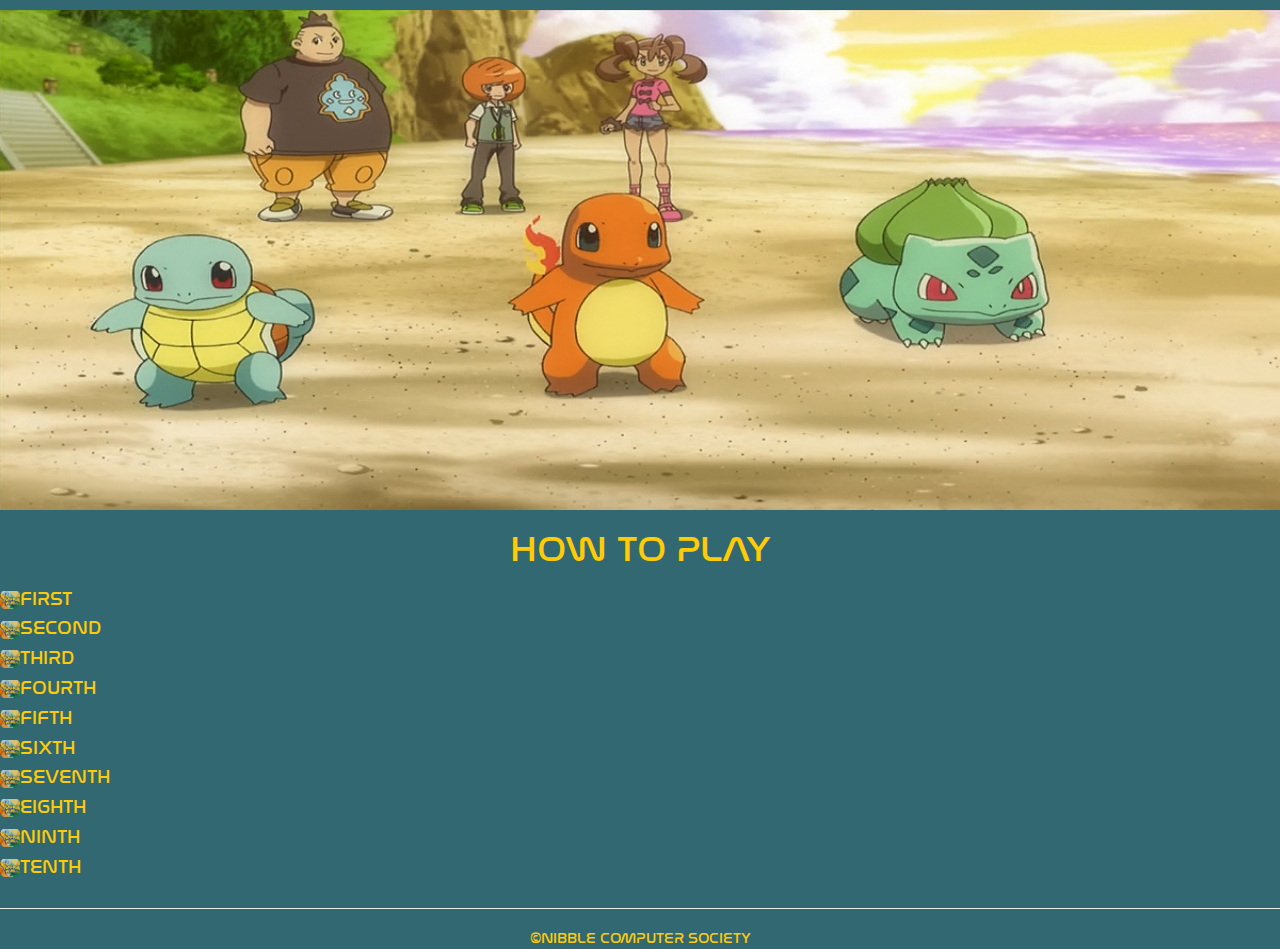
<file: How.html>
<!DOCTYPE html>
<html>
 <head>
 <title>HOW TO PLAY</title>
<meta charset="utf-8">
  <meta name="viewport" content="width=device-width, initial-scale=1">
 
  <link rel="stylesheet" href="https://maxcdn.bootstrapcdn.com/bootstrap/3.3.7/css/bootstrap.min.css">
  <link rel="stylesheet" type="text/css" href="css files/css.css">
  <script src="https://ajax.googleapis.com/ajax/libs/jquery/3.2.1/jquery.min.js"></script>
  <script src="https://maxcdn.bootstrapcdn.com/bootstrap/3.3.7/js/bootstrap.min.js"></script>
  <script src="javascript/script.js"></script>
</head>
  <img class="mySlides yup" src="images/XY042.png"
  style="width:100%">
  <img class="mySlides yup" src="images/ep30.jpg"
  style="width:100%">
  <img class="mySlides yup" src="images/123.png"
  style="width:100%">
<div align="center"><h1 class="color"> HOW TO PLAY </h1> </div>
<div class="color ScrollStyle">
<h4>  <img height="18px" width="20px" src="images/logo2.png">FIRST</h4>
<h4>  <img height="18px" width="20px" src="images/logo2.png">SECOND</h4>
<h4>  <img height="18px" width="20px" src="images/logo2.png">THIRD</h4>
<h4>  <img height="18px" width="20px" src="images/logo2.png">FOURTH</h4>
<h4>  <img height="18px" width="20px" src="images/logo2.png">FIFTH</h4>
<h4>  <img height="18px" width="20px" src="images/logo2.png">SIXTH</h4>
<h4>  <img height="18px" width="20px" src="images/logo2.png">SEVENTH</h4>
<h4>  <img height="18px" width="20px" src="images/logo2.png">EIGHTH</h4>
<h4>  <img height="18px" width="20px" src="images/logo2.png">NINTH</h4>
<h4>  <img height="18px" width="20px" src="images/logo2.png">TENTH</h4>
</div>
<hr><div align="center"><a class="color" href="http://www.hackncs.com"> &copy;NIBBLE COMPUTER SOCIETY</a></span>
 

<script>
 
change();
</script>
</file>
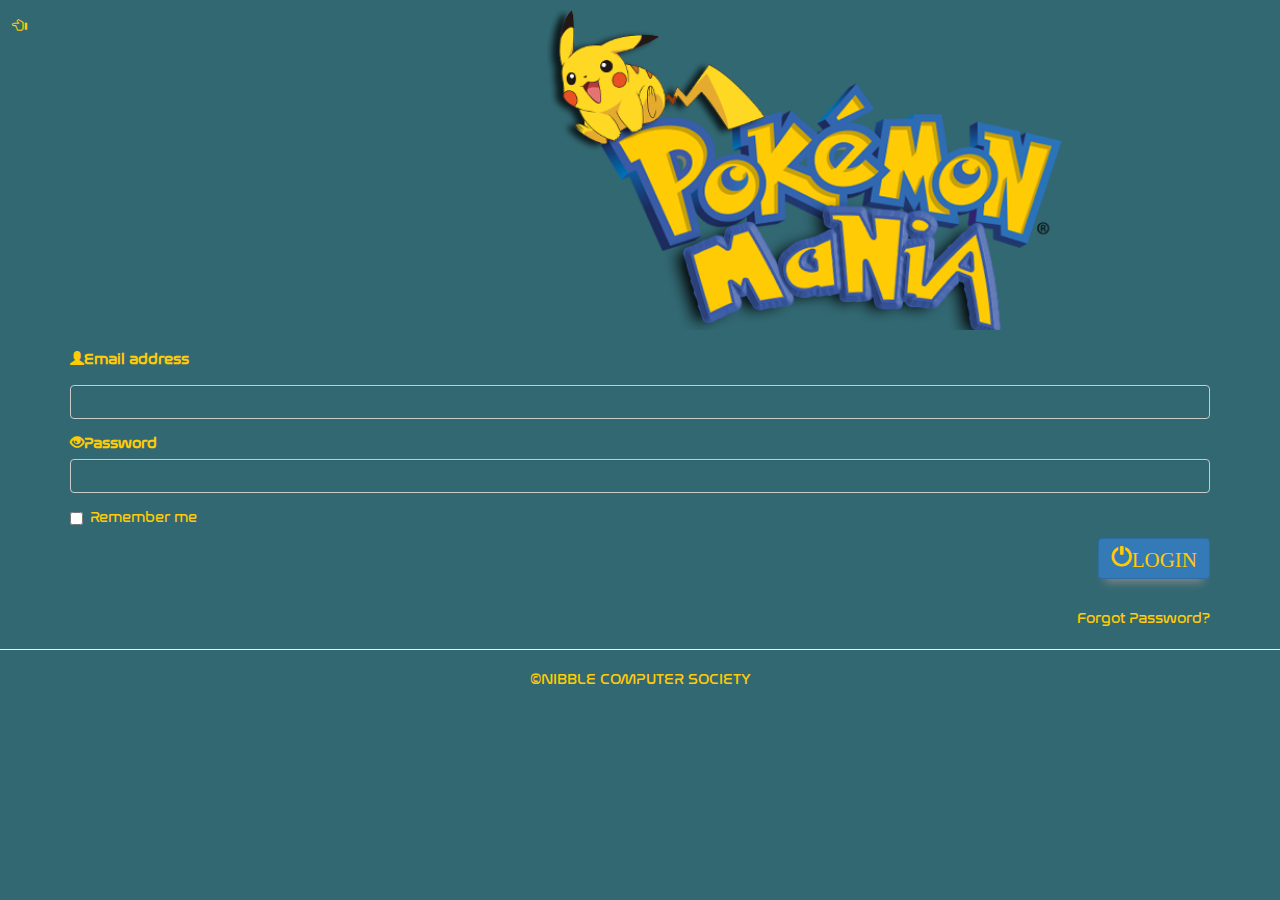
<file: log.html>
<!DOCTYPE html>
<html>
<head>
	<title> LOGIN PAGE</title>
	<meta charset="utf-8">
  <meta name="viewport" content="width=device-width, initial-scale=1">
  <link rel="stylesheet" href="https://maxcdn.bootstrapcdn.com/bootstrap/3.3.7/css/bootstrap.min.css">
  <link rel="stylesheet" type="text/css" href="css files/css.css">
  <script src="https://ajax.googleapis.com/ajax/libs/jquery/3.2.1/jquery.min.js"></script>
  <script src="https://maxcdn.bootstrapcdn.com/bootstrap/3.3.7/js/bootstrap.min.js"></script>

</head>
<body>
<div class="row">
<div class="col-lg-5 col-xs-3">
<a href="index.html"><button class="btn btn-link color"><span class="  glyphicon glyphicon-hand-left"></span></button></a>
</div>
<div class="col-lg-5 col-xs-5">
<img src="images/logo.png" class="img-responsive sign" height="275px" width="275px"></div>
</div>

<br>
<div class="container">
          <form>
 <div class="form-group">
  
    <label class="color" for="email"><span class="glyphicon glyphicon-user"></span>Email address</p></label>
    <input type="email" class="form-control "  style="background-color: transparent;" >
  </div>
  <div class="form-group">
    <label for="pwd"  class="color" ><span class="glyphicon glyphicon-eye-open"></span>Password</label>
    <input type="password" class="form-control "  style="background-color: transparent;" >
    
    </div>
     <div class="checkbox">
    <label class="color"><input type="checkbox"> Remember me</label>
  </div>
  <p align="right"><button type="submit"  class="btn color btn-primary  save_button"><span style="font-size:1.5em;" class="glyphicon glyphicon-off">LOGIN</span></button></p>
  <br>
 <a href="#" style=" float: right;" class="color">Forgot Password?</a>
  <br>
</form>



</div>
</body>
<hr>
<div align="center"><a class="color" href="http://www.hackncs.com"> &copy;NIBBLE COMPUTER SOCIETY</a></span></div>
</file>
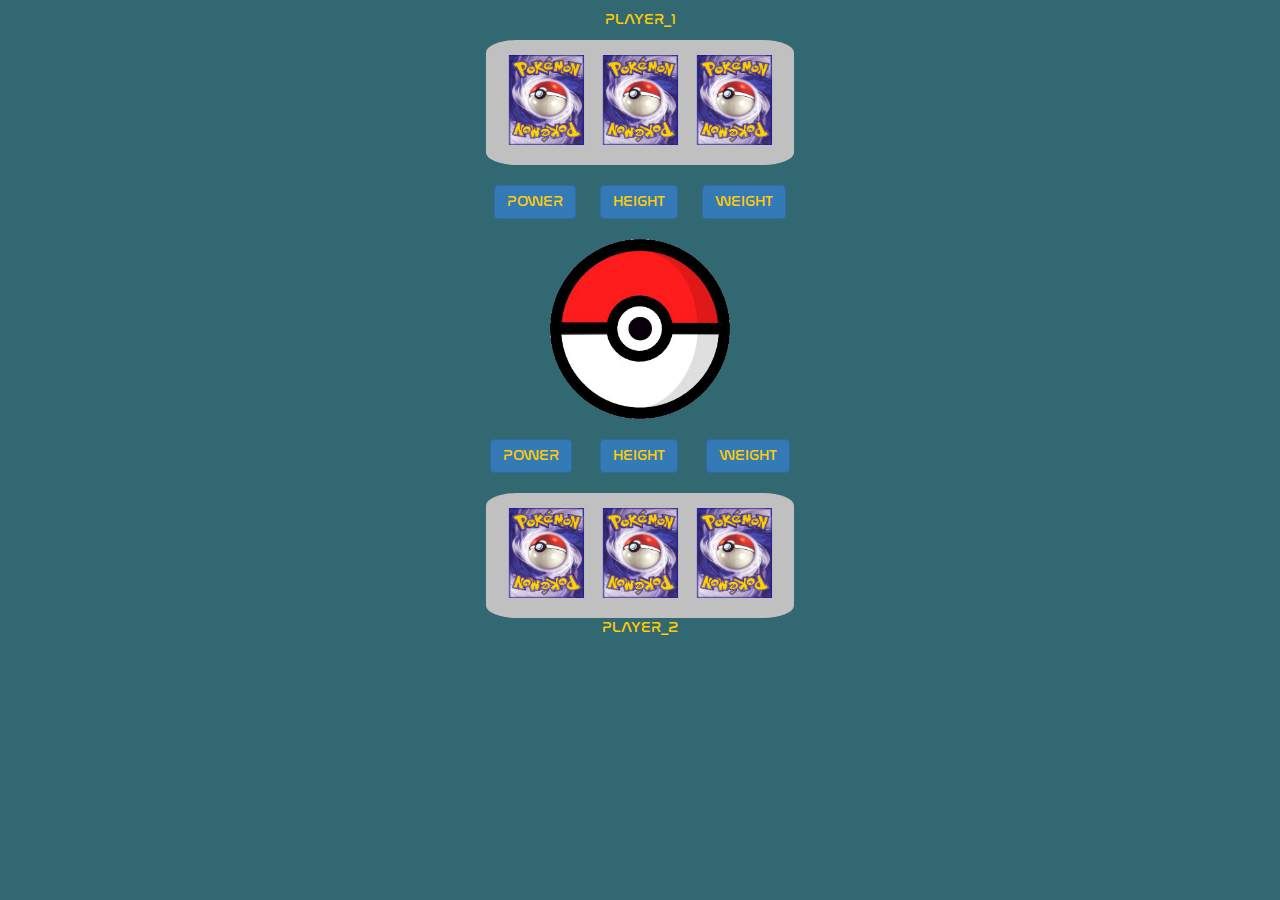
<file: play.html>
<!DOCTYPE html>
<html>
<head>
<meta charset="utf-8">
  <meta name="viewport" content="width=device-width, initial-scale=1">
  <link rel="stylesheet" href="https://maxcdn.bootstrapcdn.com/bootstrap/3.3.7/css/bootstrap.min.css">
  <link rel="stylesheet" type="text/css" href="css files/css.css">
  <link rel="stylesheet" type="text/css" href="css files/css2.css">
  <script src="https://ajax.googleapis.com/ajax/libs/jquery/3.2.1/jquery.min.js"></script>
  <script src="https://maxcdn.bootstrapcdn.com/bootstrap/3.3.7/js/bootstrap.min.js"></script>
  <script type="text/javascript" src="javascript/abc.js"></script>
  
   
  
  <title>GAME</title>
  <style >
    body{
     
 display:flex;
  justify-content:center;
  align-items:center;
    }
  </style>
</head>
<body>
<div align="center"><p class="color">PLAYER_1</p>
 <span id="1" class="color" style="display: none;">Select card</span>
<div class="rectangle">




<div class="flip"  id="c0" onclick="cardsClick(0)">
  <div class="card">
    <div class="face front">
      <img src="images/70_hires.png" height="90px" width="75px">
    </div>
    <div class="face back">
      <img src="images/49.png" height="90px" width="75px ">
    </div>
  </div>
  
  </div>

<div class="flip" id="c1" onclick="cardsClick(1)">
  <div class="card">
    <div class="face front">
      <img src="images/70_hires.png" height="90px" width="75px">
    </div>
    <div class="face back">
      <img src="images/18.png" height="90px" width="75px">
    </div>
  </div>
 
  </div>
   

  <div class="flip" id="c2" onclick="cardsClick(2)">
  <div class="card">
    <div class="face front">
      <img src="images/70_hires.png" height="90px" width="75px" >
    </div>
    <div class="face back">
      <img src="images/34.png" height="90px" width="75px">
    </div>
  </div>
  
  </div>
  </div>

<br>


 <button  type="button" class="btn btn-primary color" onclick="propClick(1,'hp')">POWER </button> &nbsp;&nbsp;&nbsp;&nbsp;
 
 
 <button  type="button" class="btn btn-primary color" onclick="propClick(1,'hgt')">HEIGHT </button> &nbsp;&nbsp;&nbsp;&nbsp;

 <button  type="button" class="btn btn-primary color" onclick="propClick(1,'wgt')">WEIGHT </button>
<br><br>
<img src="images/unnamed.png" height="180px" width="180px">
<br><br>
<button  type="button" class="btn btn-primary color" onclick="propClick(2,'hp')">POWER </button> &nbsp;&nbsp; &nbsp;&nbsp;
 <button  type="button" class="btn btn-primary color" onclick="propClick(2,'hgt')">HEIGHT </button> &nbsp;&nbsp; &nbsp;&nbsp;
 <button  type="button" class="btn btn-primary color" onclick="propClick(2,'wgt')">WEIGHT </button>
<br><br>
<div class="rectangle">




<div class="flip" id="c3" onclick="cardsClick(3)">
  <div class="card">
    <div class="face front">
      <img src="images/70_hires.png" height="90px" width="75px">
    </div>
    <div class="face back">
      <img src="images/50.png" height="90px" width="75px">
    </div>
  </div>
  
  </div>

<div class="flip" id="c4" onclick="cardsClick(4)">
  <div class="card">
    <div class="face front">
      <img src="images/70_hires.png" height="90px" width="75px">
    </div>
    <div class="face back">
      <img src="images/38.png" height="90px" width="75px">
    </div>
  </div>
  
  </div>
  <div class="flip" id="c5" onclick="cardsClick(5)">
  <div class="card">
    <div class="face front">
      <img src="images/70_hires.png" height="90px" width="75px">
    </div>
    <div class="face back">
      <img src="images/83_hires.png" height="90px" width="75px">
    </div>
  </div>
  
  </div></div>
  
  <span id="2" class="color" style="display: none;">Select card</span>
<div  class="color"><p>PLAYER_2</p></div>
</div>




</body>
</html>
</file>
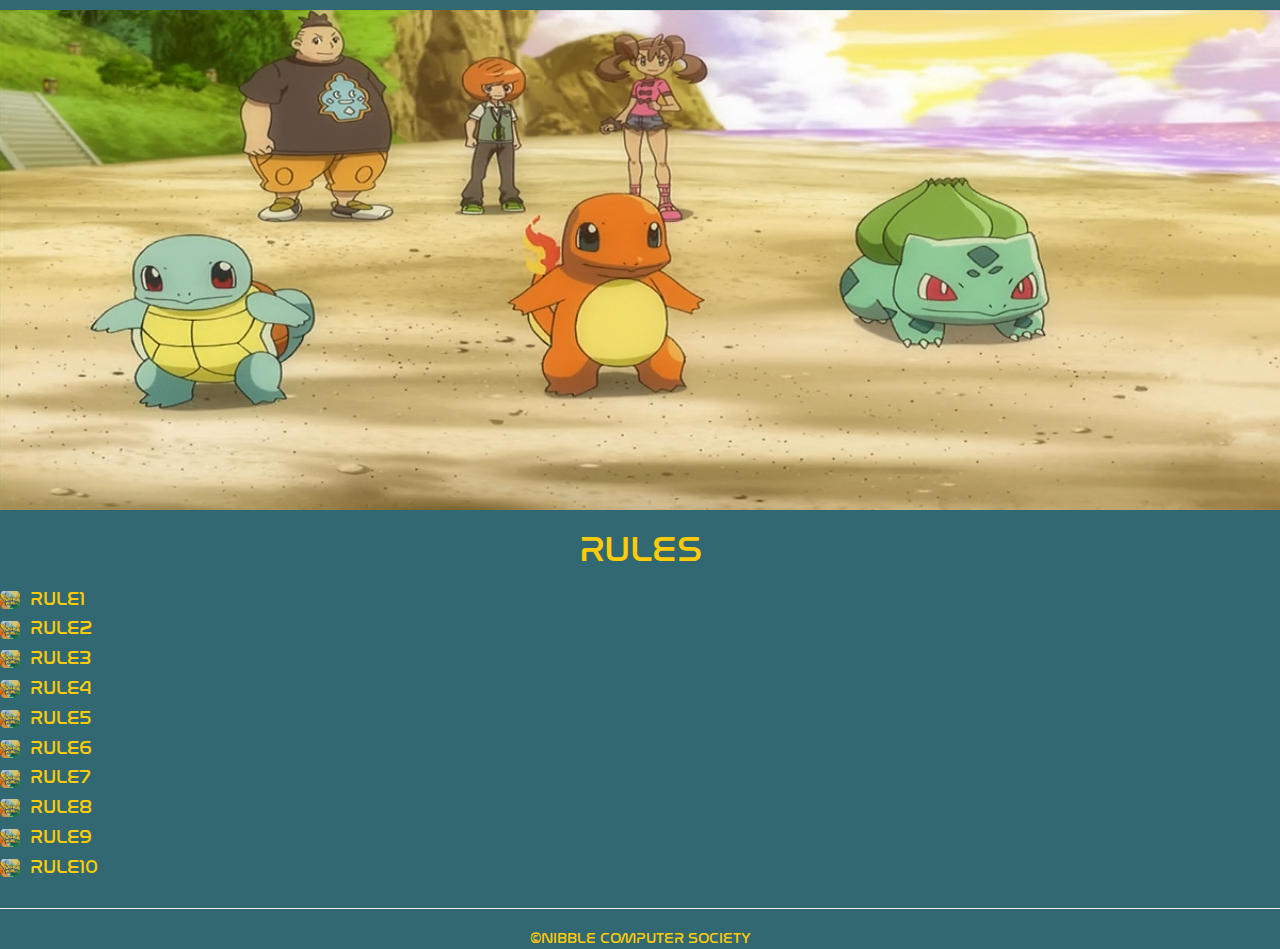
<file: rules.html>
<!DOCTYPE html>
<html>
 <head>
 <title>RULES</title>
<meta charset="utf-8">
  <meta name="viewport" content="width=device-width, initial-scale=1">
 
  <link rel="stylesheet" href="https://maxcdn.bootstrapcdn.com/bootstrap/3.3.7/css/bootstrap.min.css">
  <link rel="stylesheet" type="text/css" href="css files/css.css">
  <script src="https://ajax.googleapis.com/ajax/libs/jquery/3.2.1/jquery.min.js"></script>
  <script src="https://maxcdn.bootstrapcdn.com/bootstrap/3.3.7/js/bootstrap.min.js"></script>
  <script src="javascript/script.js"></script>
</head>
  <img class="mySlides yup" src="images/XY042.png"
  style="width:100%">
  <img class="mySlides yup" src="images/ep30.jpg"
  style="width:100%">
  <img class="mySlides yup" src="images/123.png"
  style="width:100%">
<div align="center"><h1 class="color"> RULES </h1> </div>
<div class="ScrollStyle color">
<h4>  <img height="18px" width="20px" src="images/logo2.png">&nbsp;&nbsp;RULE1</h4>
<h4>  <img height="18px" width="20px" src="images/logo2.png">&nbsp;&nbsp;RULE2</h4>
<h4>  <img height="18px" width="20px" src="images/logo2.png">&nbsp;&nbsp;RULE3</h4>
<h4>  <img height="18px" width="20px" src="images/logo2.png">&nbsp;&nbsp;RULE4</h4>
<h4>  <img height="18px" width="20px" src="images/logo2.png">&nbsp;&nbsp;RULE5</h4>
<h4>  <img height="18px" width="20px" src="images/logo2.png">&nbsp;&nbsp;RULE6</h4>
<h4>  <img height="18px" width="20px" src="images/logo2.png">&nbsp;&nbsp;RULE7</h4>
<h4>  <img height="18px" width="20px" src="images/logo2.png">&nbsp;&nbsp;RULE8</h4>
<h4>  <img height="18px" width="20px" src="images/logo2.png">&nbsp;&nbsp;RULE9</h4>
<h4>  <img height="18px" width="20px" src="images/logo2.png">&nbsp;&nbsp;RULE10</h4>
</div>
<hr><div align="center"><a class="color" href="http://www.hackncs.com"> &copy;NIBBLE COMPUTER SOCIETY</a></span></div>
 

<script>
 
change();
</script>
</file>
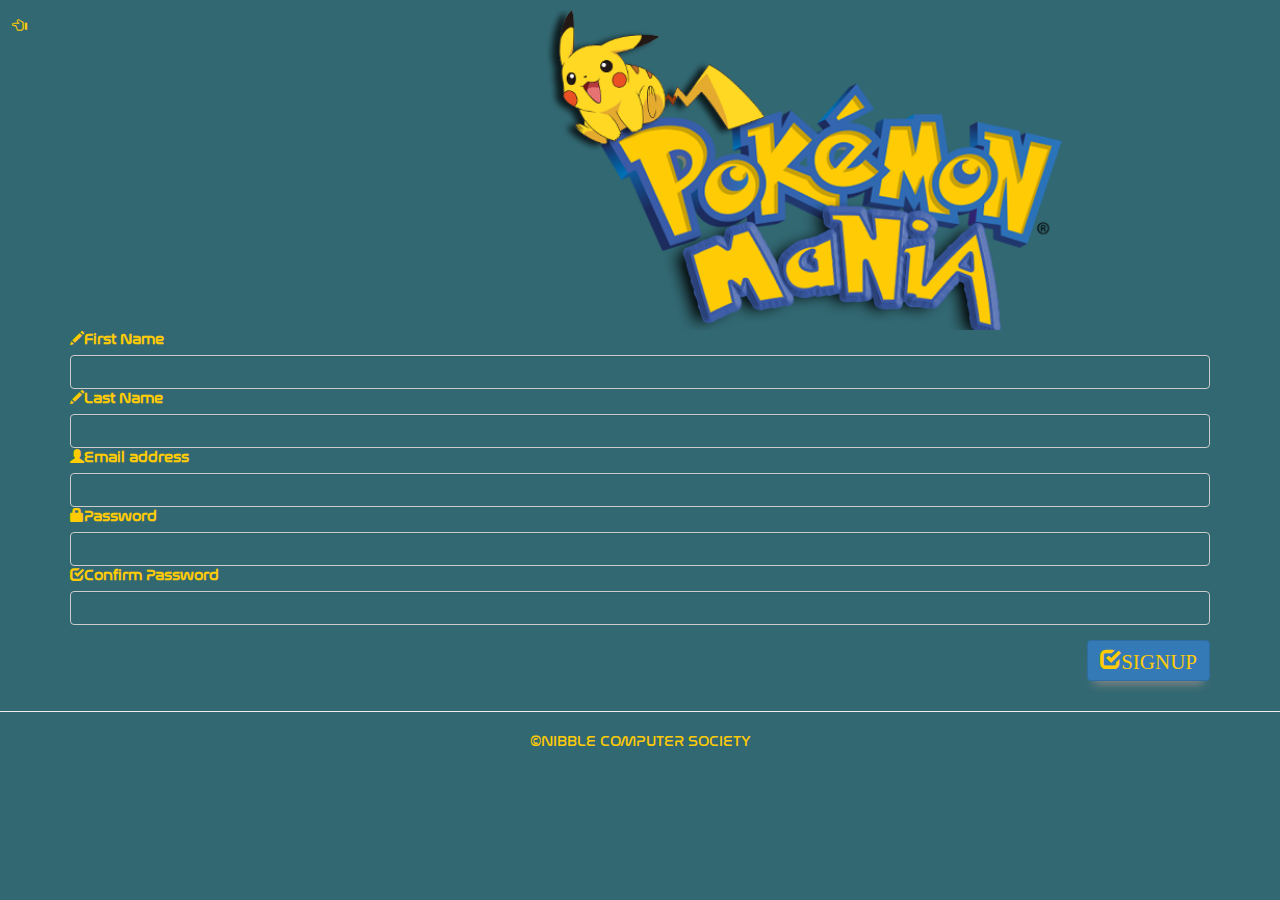
<file: SIGN.html>
<!DOCTYPE html>
<html>
<head>
	<title> SIGNUP PAGE</title>
	<meta charset="utf-8">
  <meta name="viewport" content="width=device-width, initial-scale=1">
  <link rel="stylesheet" href="https://maxcdn.bootstrapcdn.com/bootstrap/3.3.7/css/bootstrap.min.css">
  <link rel="stylesheet" type="text/css" href="css files/css.css">
  <script src="https://ajax.googleapis.com/ajax/libs/jquery/3.2.1/jquery.min.js"></script>
  <script src="https://maxcdn.bootstrapcdn.com/bootstrap/3.3.7/js/bootstrap.min.js"></script>

</head>
<body>
<div class="row">
<div class="col-lg-5 col-xs-3">
<a href="index.html"><button class="btn btn-link color"><span class="  glyphicon glyphicon-hand-left"></span></button></a>
</div>
<div class="col-lg-5 col-xs-5">
<img src="images/logo.png" class="img-responsive sign" height="275px" width="275px"></div>
</div>
 <div class="container">
  <form>

  <div class="form-group">
  <label for="name" class="color"><span class="glyphicon glyphicon-pencil"></span>First Name</label>
  <input type="name" class="form-control" style="background-color: transparent;">
  <label for="name" class="color"><span class="glyphicon glyphicon-pencil"></span>Last Name</label>
  <input type="name" class="form-control" style="background-color: transparent;">
    <label for="email" class="color"><span class="glyphicon glyphicon-user"></span>Email address</label>
    <input type="email" class="form-control" style="background-color: transparent;">
  
    <label for="pwd" class="color"><span class="glyphicon glyphicon-lock"></span>Password</label>
    <input type="password" class="form-control" style="background-color: transparent;">
    <label for="pwd" class="color"><span class="glyphicon glyphicon-check"></span>Confirm Password</label>
    <input type="password" class="form-control" style="background-color: transparent;">
  </div>
   <p align="right"><button type="submit" class="btn btn-primary color save_button"><span style="font-size:1.5em;" class="glyphicon glyphicon-check">SIGNUP</span></button></p>
</form>


</div>
</div>
<hr>
<div align="center"><a class="color" href="http://www.hackncs.com"> &copy;NIBBLE COMPUTER SOCIETY</a></span></div>
</file>
<file: css files/css.css>
body{

     margin-top: 10px;
     overflow-x: hidden;
      background-color: #326872;
       }
      .glyphicon{

color: #ffcb05; 

  }
  
.save_button {
    min-width: 100px;
    max-width: 125px;
      box-shadow: 0px 10px 10px -7px #888888;
}
input[type=name] {
    
    color: white;
  }
  input[type=email] {
    
    color: white;
  }
  input[type=password] {
    
    color: white;
  }
   @font-face {
    font-family: "nasalization";
    src: url("../fonts/nasalization-rg.ttf");
 	
}
  .custom {
    width: 100px;
}
div {
     font-family: 'nasalization', sans-serif;
}


.rectangle{
    height: 125px;
    padding: 15px;
     margin: 0 auto;
        
       
border-radius: 10%;
background-color: silver;
}
.yo{

}
.log{
margin-left: 40px;
}
.logo{
width: 
100%;
}
.sign{
width: 100%;
}
.score{
margin-left: 20px;
}

.yup
{
	max-height: 500px;
}
    @media only screen and (max-width: 768px) {
   .logo img {
      max-height: 150px;
      max-width: 200px;
     
      
      overflow: hidden;

  }
  .yo img{
    max-height: 75px;
    max-width: 90px;
  }
  .sign{
      max-height: 115px;
      
     
      
      overflow: hidden;

  }
  
  .ScrollStyle
{
    
     max-height: 150px;
    overflow-y: scroll;
    
}
.log{
  margin-left: 0px;
}

}


.color{
  color: #ffcb05;
}
.ScrollStyle
{
    
    overflow-y: auto;
}

.my{
  margin-left: 
}
</file>
<file: css files/css2.css>
.flip {
  perspective: 600px;
  position: relative;
  display: inline-block;
}
.flip .card {
  width: 90px;
  height: 75px;
  transform-style: preserve-3d;
  transition: 1.5s;
}
.flip .card:hover {
  transform: rotateY(-180deg);
}
.flip .card .face {
  backface-visibility: hidden;
  width:100%;
  min-height:100%;
}
.flip .card .front {
  position: absolute;
  z-index: 1;
}
.flip .card .back {
  transform: rotateY(-180deg);
}
.rectangle{
    height: 125px;
    padding: 15px;
     margin: 0 auto;
        
       
border-radius: 10%;
background-color: silver;
}

 @media only screen and (max-width: 768px) {
   .rectangle img {
      max-height: 80px;
      max-width: 80px;
      overflow: hidden;

  }
  .rectangle
     {
      max-height: 85px;
      padding: 2px;
      overflow: hidden;
    }
      img {
      max-height: 80px;
      max-width: 80px;
      overflow: hidden;

  }
</file>
